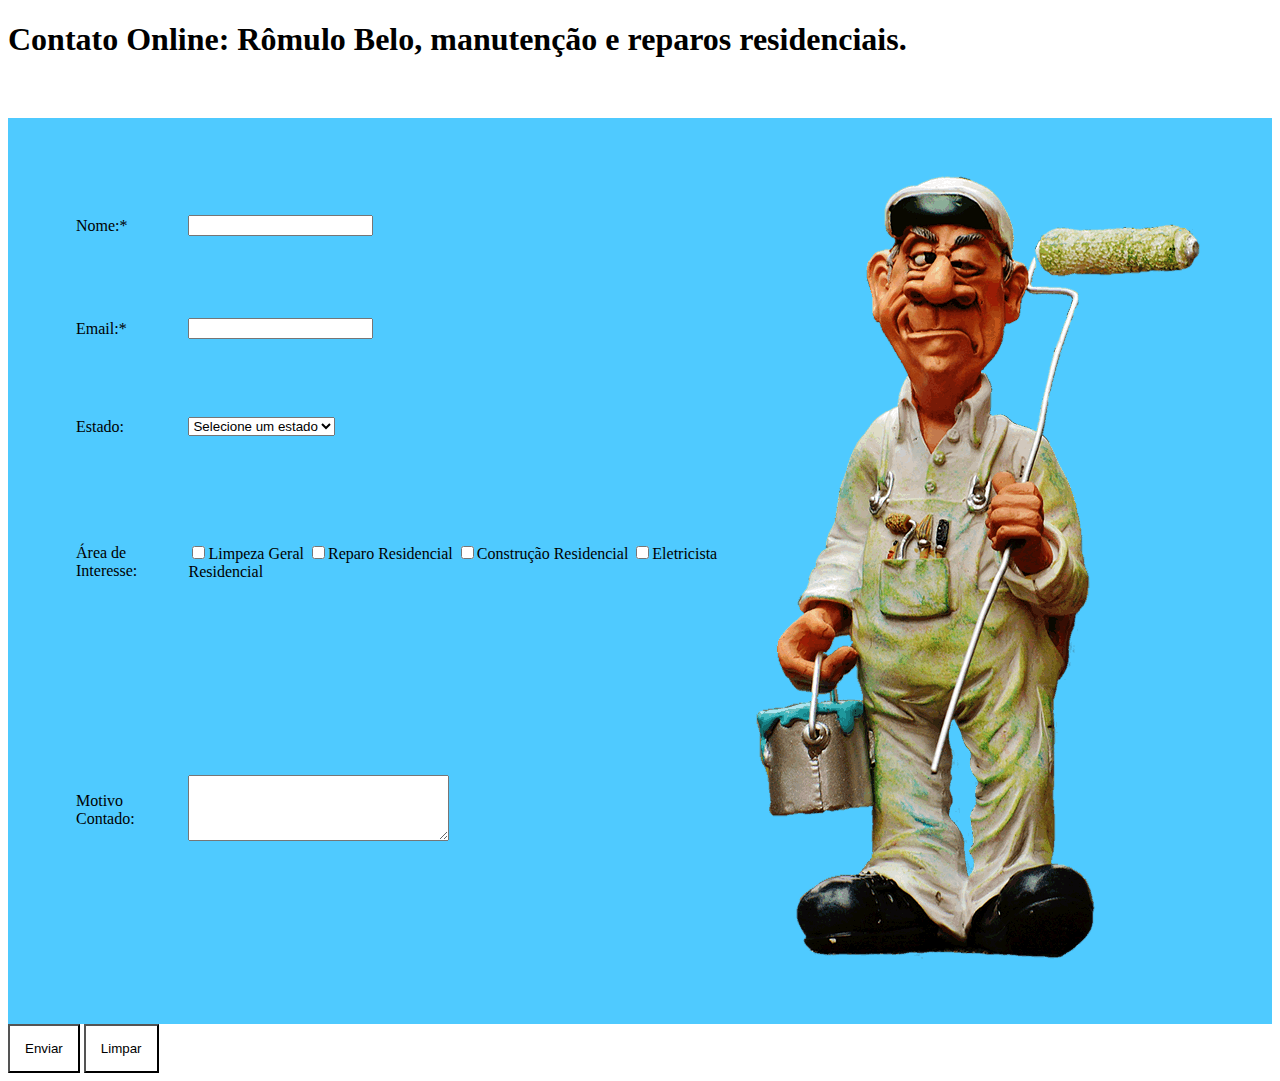
<file: index.html>
<!DOCTYPE html>

<html>
	<head>
		<title> Contato</title>
		<link rel="stylesheet" type="text/css" href="estilo.css">
		<body>
			<h1>Contato Online: Rômulo Belo, manutenção e reparos residenciais.</h1>
			
			<form method="GET" name="form_cliente" action="sucesso.html">
			
			<table class="contact-form">
				<tr>
					<td>Nome:*</td>
					<td><input type+"text" required name="txtnome"></td>
					<td rowspan="6"> <img src="homem.png" /></td>
				</tr>
				<tr>
					<td>Email:*</td>
					<td><input type+"text" required name="txtEmail"></td>
				</tr>
				<tr>
					<td>Estado:</td>
					<td>
					<select name="list_Estado">
						<option value="Nenhuma">Selecione um estado</option>
						<option value="DF">Distrito Federal</option>
						<option value="RJ">Rio de Janeiro</option>
						<option value="ES">Espirito Santo</option>
						<option value="SP">São Paulo</option>
						<option value="MA">Maranhão</option>
					<select>
					</tr>
				</tr>
					<tr>
					<td>Área de Interesse:</td>
					<td><input type="checkbox" name="interesse" value="Limpeza Geral">Limpeza Geral
					<input type="checkbox" name="interesse" value="Reparo Residencial">Reparo Residencial
					<input type="checkbox" name="interesse" value="Construção Residencial">Construção Residencial
					<input type="checkbox" name="interesse" value="Eletricista Residencial">Eletricista Residencial
					<td>
				</tr>
				<tr>
					<td>Motivo Contado:</td>
					<td><textarea name="txtdescricao" cols="30" rows="4"> </textarea></td>
					
				</tr>
				</table>
					<input type="submit" class="btn" name="Btenviar" value="Enviar">
					<input type="reset" class="btn" name="Btenviar" value="Limpar">
				</form>
				
			<body>
		</head>
	</html>
</file>
<file: estilo.css>
.contact-form {
    padding: 55px 65px;
    background: #4fcaff;
    min-height: 600px;
    margin-top: 60px;
}



.btn {
	padding: 15px;
	background: #ffffff;
}
</file>
